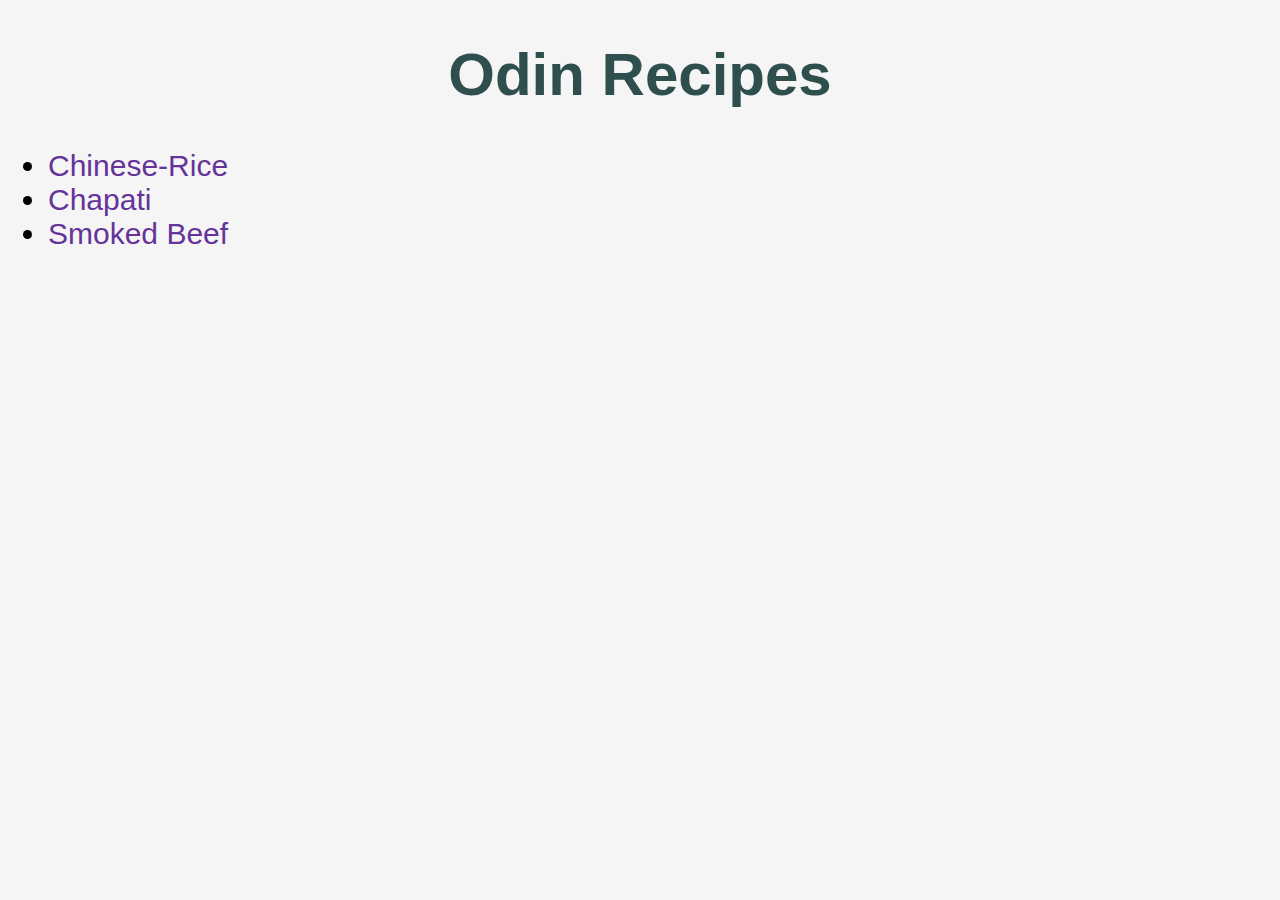
<file: index.html>
<!DOCTYPE html>
<html lang="en">
<head>
    <meta charset="UTF-8">
    <meta name="viewport" content="width=device-width, initial-scale=1.0">
    <title>Odin Recipes</title>
    <link rel="stylesheet" href="./style.css">
</head>
<body>
    <h1 class="heading">Odin Recipes</h1>
    <ul>
        <li class="list"><a href="./recipes/chinese-rice.html" class="link">Chinese-Rice</a></li>
        <li class="list"><a href="./recipes/chapati.html" class="link">Chapati</a></li>
        <li class="list"><a href="./recipes/beef.html" class="link">Smoked Beef</a></li>
    </ul>
</body>
</html>
</file>
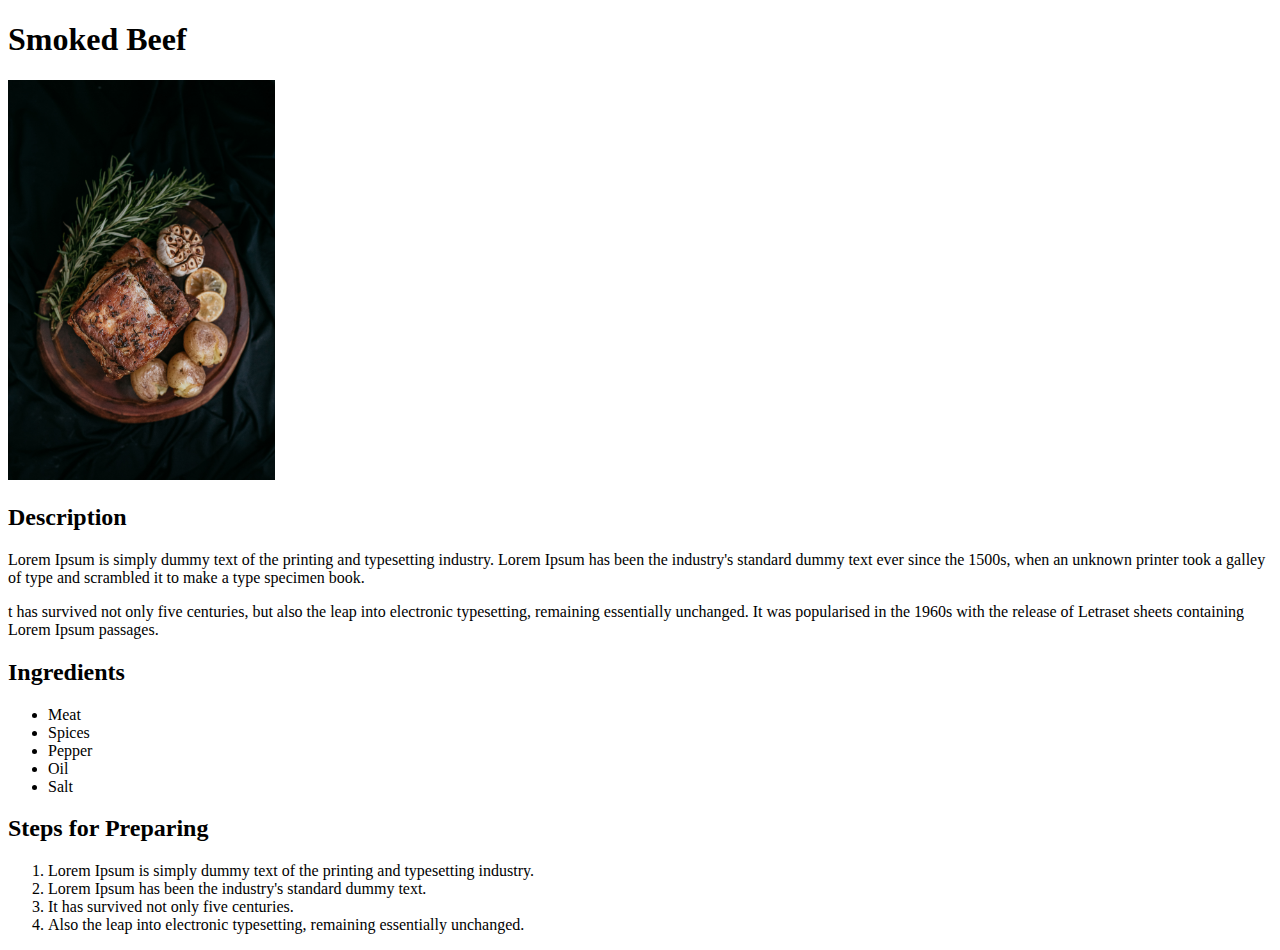
<file: recipes/beef.html>
<!DOCTYPE html>
<html lang="en">
<head>
    <meta charset="UTF-8">
    <meta name="viewport" content="width=device-width, initial-scale=1.0">
    <title>Smoke' Beef</title>
</head>
<body>
    <h1>Smoked Beef</h1>
    <img src="../img/beef.jpg" alt="Mouth watering beef stake" height="400px">
    <h2>Description</h2>
    <p>Lorem Ipsum is simply dummy text of the printing and typesetting industry. Lorem Ipsum has been the industry's standard dummy text ever since the 1500s, when an unknown printer took a galley of type and scrambled it to make a type specimen book.</p>
    <p>t has survived not only five centuries, but also the leap into electronic typesetting, remaining essentially unchanged. It was popularised in the 1960s with the release of Letraset sheets containing Lorem Ipsum passages.</p>
    <h2>Ingredients</h2>
    <ul>
        <li>Meat</li>
        <li>Spices</li>
        <li>Pepper</li>
        <li>Oil</li>
        <li>Salt</li>
    </ul>
    <h2>Steps for Preparing</h2>
    <ol>
        <li>Lorem Ipsum is simply dummy text of the printing and typesetting industry.</li>
        <li>Lorem Ipsum has been the industry's standard dummy text.</li>
        <li>It has survived not only five centuries.</li>
        <li>Also the leap into electronic typesetting, remaining essentially unchanged.</li>
    </ol>
</body>
</html>
</file>
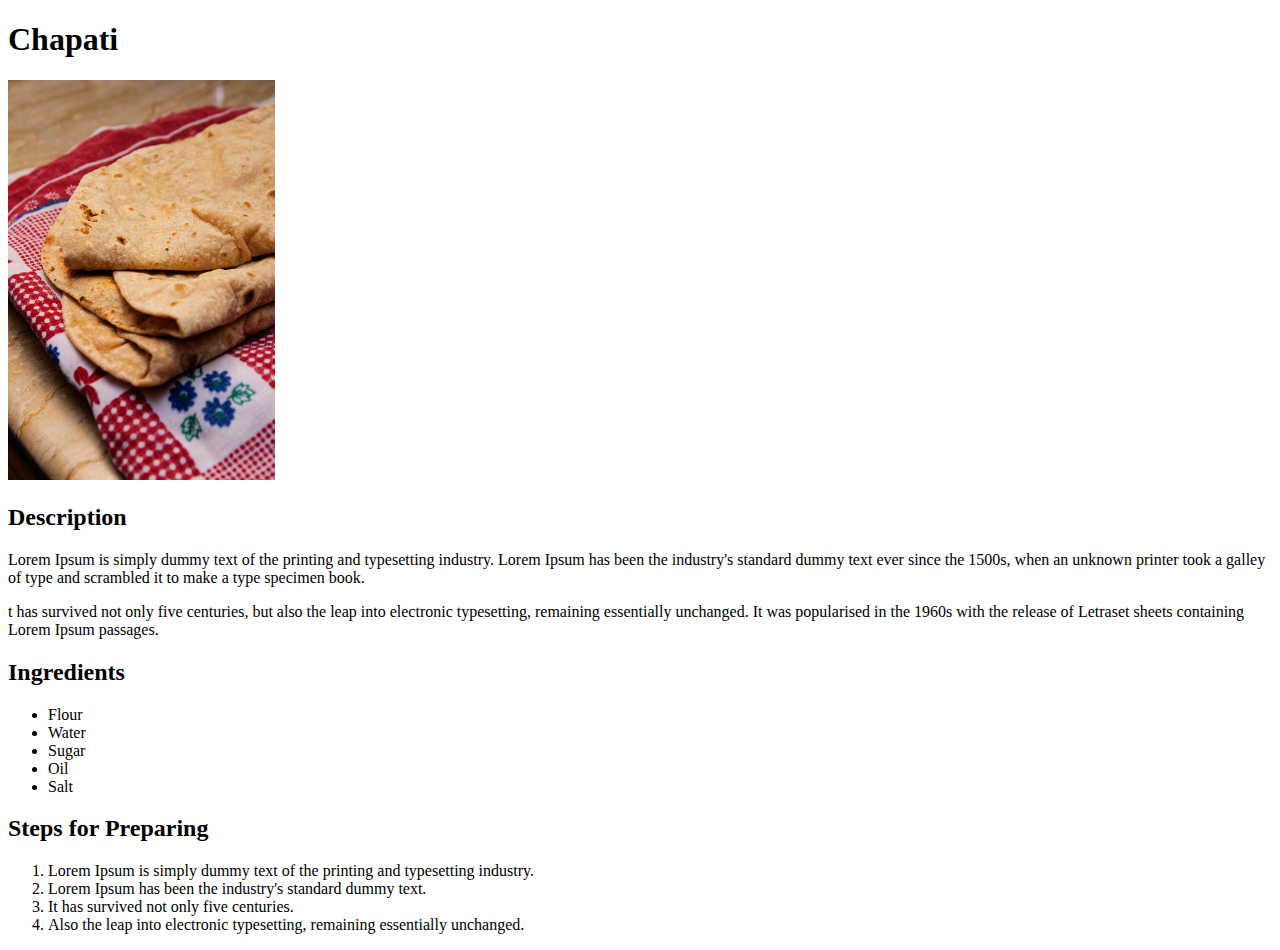
<file: recipes/chapati.html>
<!DOCTYPE html>
<html lang="en">
<head>
    <meta charset="UTF-8">
    <meta name="viewport" content="width=device-width, initial-scale=1.0">
    <title>Chapati</title>
</head>
<body>
    <h1>Chapati</h1>
    <img src="../img/chapati.jpg" alt="Mouth watering chapatis" height="400px">
    <h2>Description</h2>
    <p>Lorem Ipsum is simply dummy text of the printing and typesetting industry. Lorem Ipsum has been the industry's standard dummy text ever since the 1500s, when an unknown printer took a galley of type and scrambled it to make a type specimen book.</p>
    <p>t has survived not only five centuries, but also the leap into electronic typesetting, remaining essentially unchanged. It was popularised in the 1960s with the release of Letraset sheets containing Lorem Ipsum passages.</p>
    <h2>Ingredients</h2>
    <ul>
        <li>Flour</li>
        <li>Water</li>
        <li>Sugar</li>
        <li>Oil</li>
        <li>Salt</li>
    </ul>
    <h2>Steps for Preparing</h2>
    <ol>
        <li>Lorem Ipsum is simply dummy text of the printing and typesetting industry.</li>
        <li>Lorem Ipsum has been the industry's standard dummy text.</li>
        <li>It has survived not only five centuries.</li>
        <li>Also the leap into electronic typesetting, remaining essentially unchanged.</li>
    </ol>
</body>
</html>
</file>
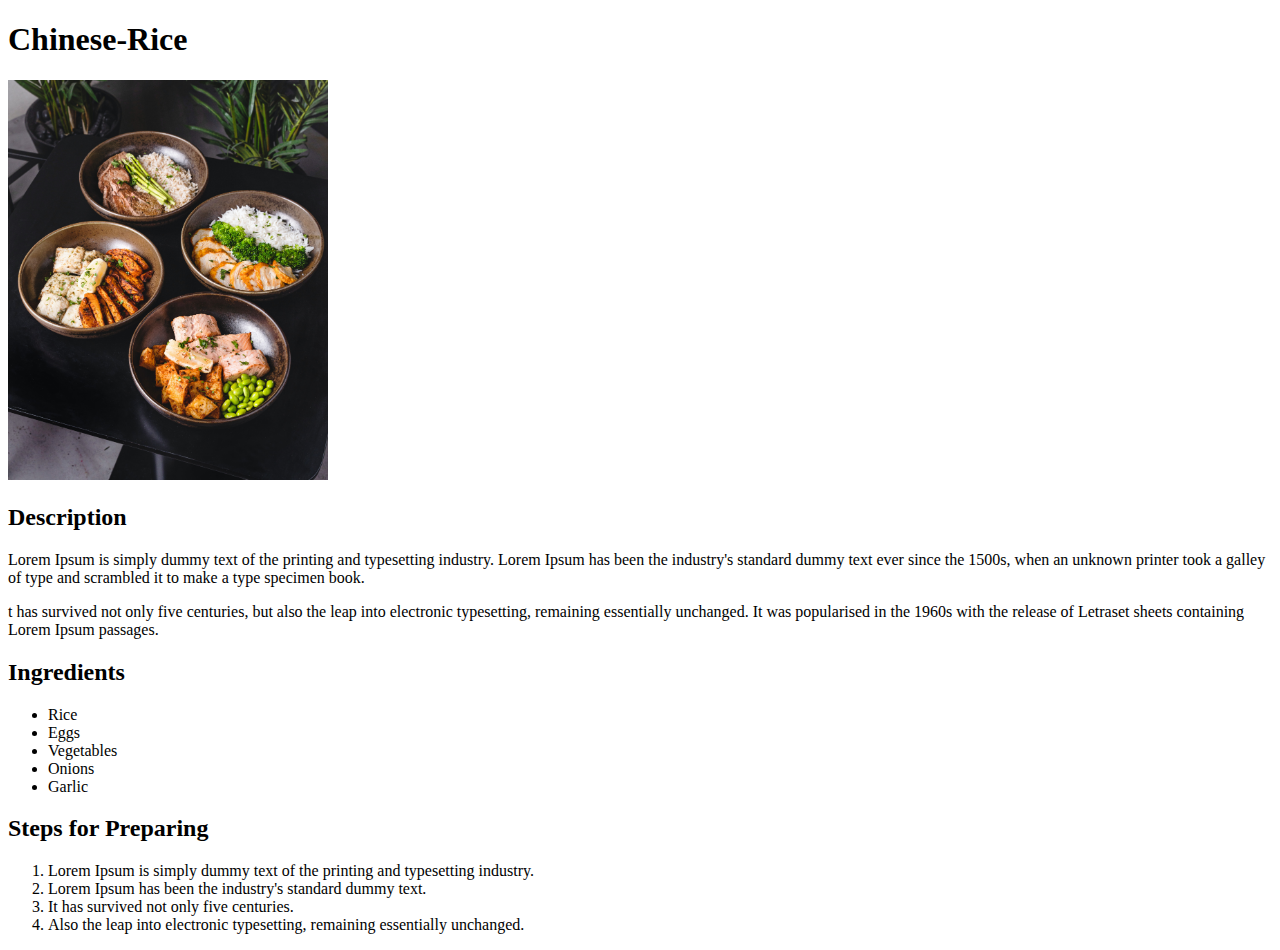
<file: recipes/chinese-rice.html>
<!DOCTYPE html>
<html lang="en">
<head>
    <meta charset="UTF-8">
    <meta name="viewport" content="width=device-width, initial-scale=1.0">
    <title>Chinese-Rice</title>
</head>
<body>
    <h1>Chinese-Rice</h1>
    <img src="../img/chinese-rice.jpg" alt="Plates of Chinese Rice" height="400px">
    <h2>Description</h2>
    <p>Lorem Ipsum is simply dummy text of the printing and typesetting industry. Lorem Ipsum has been the industry's standard dummy text ever since the 1500s, when an unknown printer took a galley of type and scrambled it to make a type specimen book.</p>
    <p>t has survived not only five centuries, but also the leap into electronic typesetting, remaining essentially unchanged. It was popularised in the 1960s with the release of Letraset sheets containing Lorem Ipsum passages.</p>
    <h2>Ingredients</h2>
    <ul>
        <li>Rice</li>
        <li>Eggs</li>
        <li>Vegetables</li>
        <li>Onions</li>
        <li>Garlic</li>
    </ul>
    <h2>Steps for Preparing</h2>
    <ol>
        <li>Lorem Ipsum is simply dummy text of the printing and typesetting industry.</li>
        <li>Lorem Ipsum has been the industry's standard dummy text.</li>
        <li>It has survived not only five centuries.</li>
        <li>Also the leap into electronic typesetting, remaining essentially unchanged.</li>
    </ol>
</body>
</html>
</file>
<file: style.css>
body{
    background-color: whitesmoke;
    font-family: Impact, Haettenschweiler, 'Arial Narrow Bold', sans-serif;
}
.heading{
    font-size: 60px;
    font-weight: 800;
    text-align: center;
    color: darkslategray;
}

.list{
    font-size: 30px;

}
.link{
    text-decoration: none;
    color: rebeccapurple;
}
</file>
